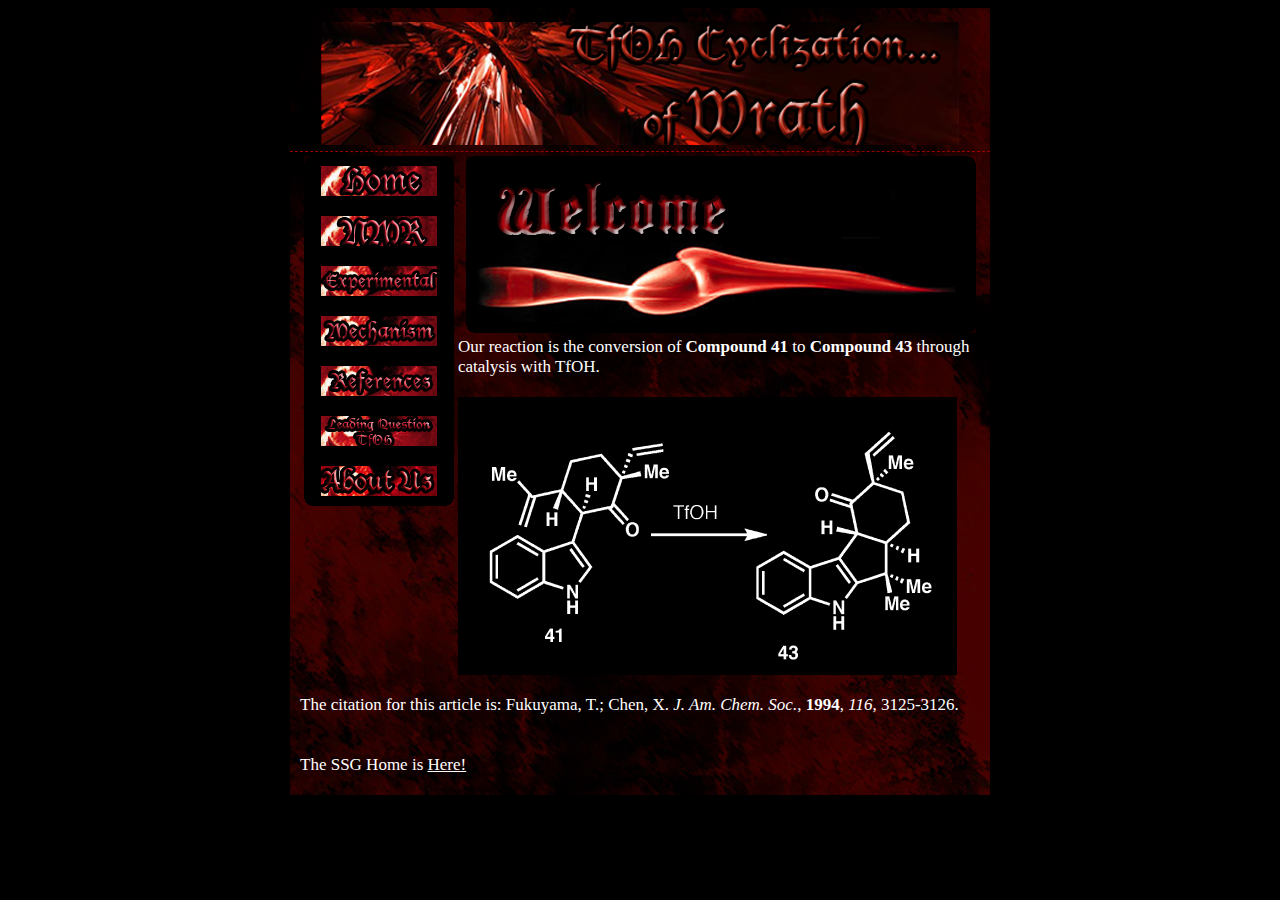
<file: index.html>
<!DOCTYPE HTML PUBLIC "-//W3C//DTD HTML 4.01 Transitional//EN" "http://www.w3.org/TR/html4/loose.dtd">
<html>
	<head>
		<meta http-equiv="Content-Type" content="text/html; charset=utf-8">
		<title>Triflic Acid Catalyzed Transformation from 41 to 43</title>
		<link rel="stylesheet" type="text/css" href="mainlayout.css">
	</head>
<body>
	<center>
		<div class="mainBody">
			<div class="pageTitle">
				<br>
				<img src="images/title.png" alt="Anthony Sottile" title="Anthony Sottile">
				
			</div>
			<div class="contentBody">
			
				<div class="imageleft">
					<center>
						<a href="index.html"><img src="images/home.png" alt="Home"></a><br><br>
						<a href="nmr.html"><img src="images/nmr.png" alt="NMR"></a><br><br>
						<a href="procedure.html"><img src="images/procedure.png" alt="Procedure"></a><br><br>
						<a href="mechanism.html"><img src="images/mechanism.png" alt="Mechanism"></a><br><br>
						<a href="reference.html"><img src="images/reference.png" alt="References"></a><br><br>
						<a href="leadingq.html"><img src="images/leadingq.png" alt="Leading Question TfOH"></a><br><br>
						<a href="aboutus.html"><img src="images/aboutus.png" alt="About Us"></a>
					</center>
					<div></div>
				</div>
				<div class="subtitle">
					<img src="images/homesub.png" alt="Welcome">
					<div></div>
				</div>
<br><br>
Our reaction is the conversion of <b>Compound 41</b> to <b>Compound 43</b> through catalysis with TfOH.
<br><br>
<img src="images/reaction.png" alt="Reaction">
<br><br>
The citation for this article is: Fukuyama, T.; Chen, X. <i>J. Am. Chem. Soc.</i>, <b>1994</b>, <i>116</i>, 3125-3126.
<br><br><br>
The SSG Home is <a href="http://www.umich.edu/~chemh215/W10HTML/SSG1/" target="_blank">Here!</a>
<br><br>
			</div>
		</div>
	</center>
</body>
</html>
</file>
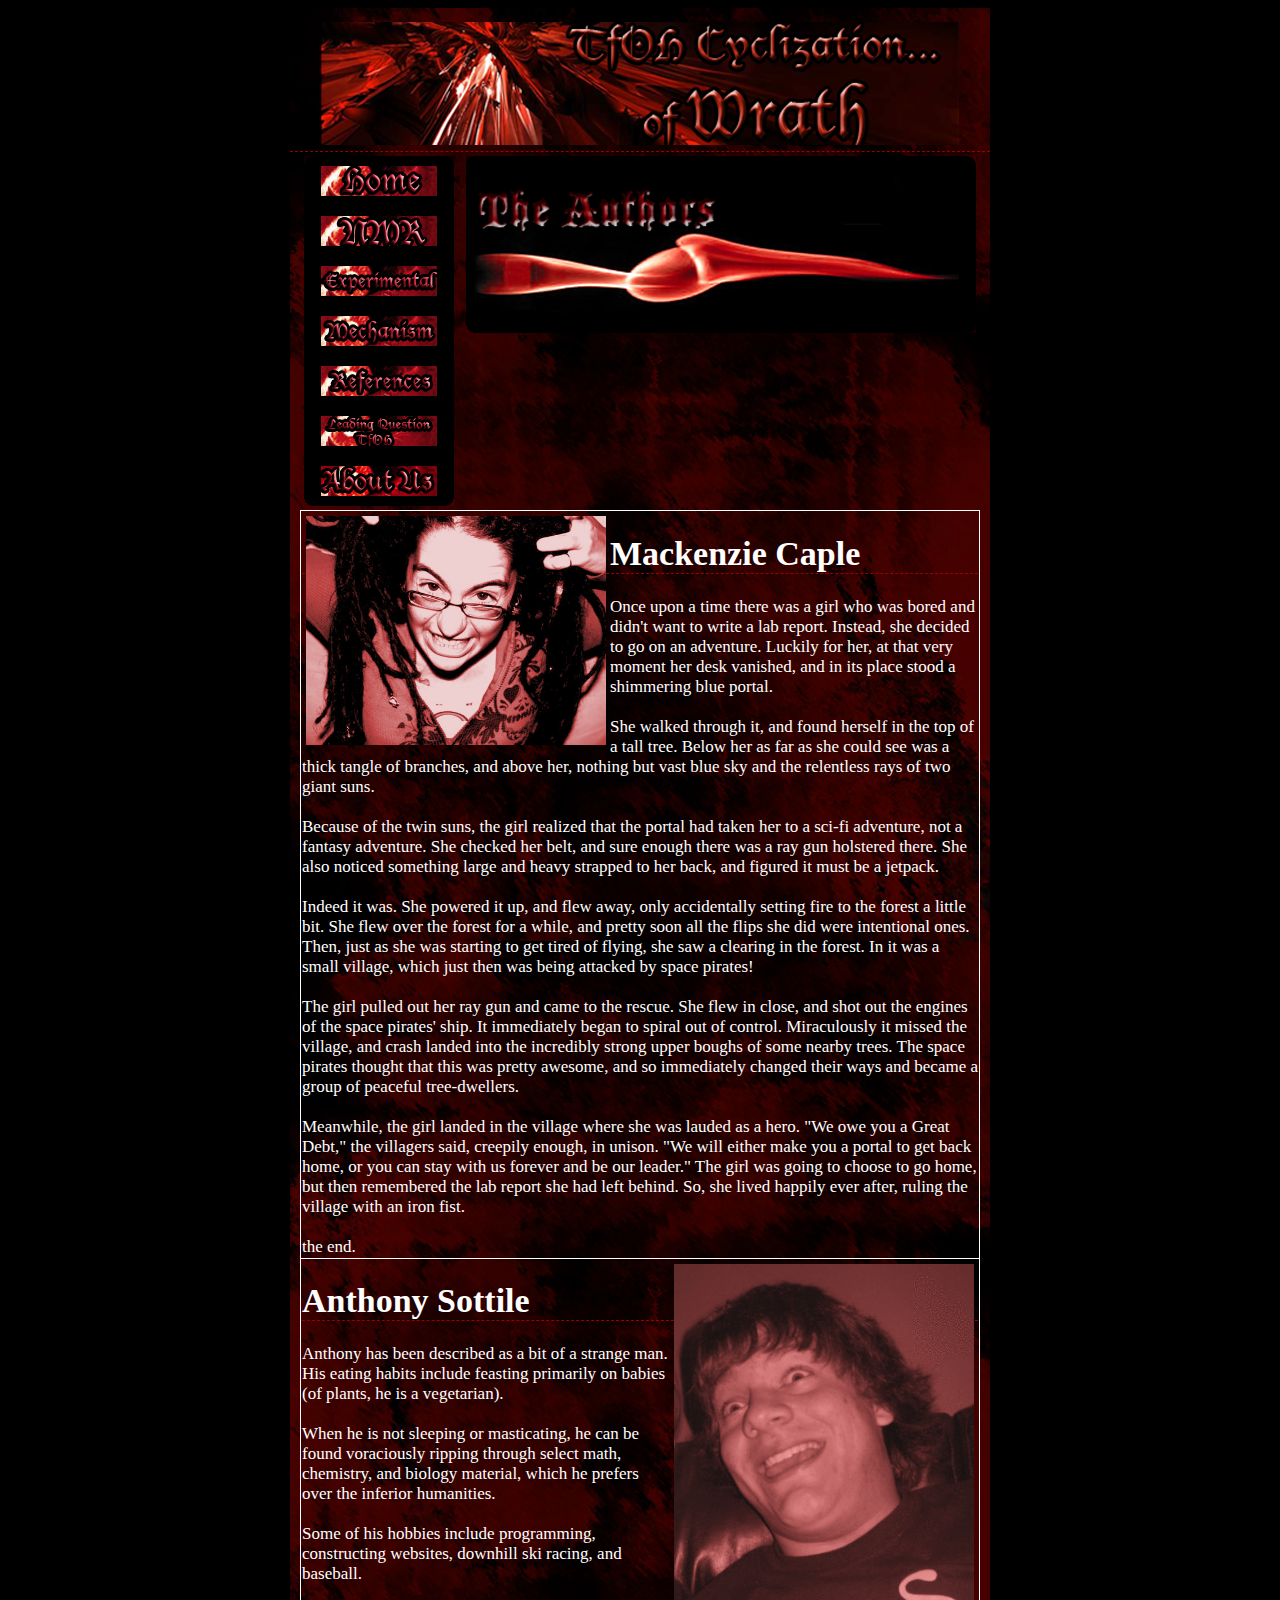
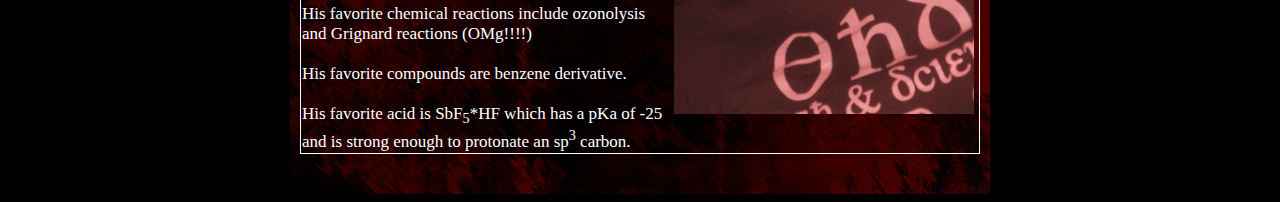
<file: aboutus.html>
<!DOCTYPE HTML PUBLIC "-//W3C//DTD HTML 4.01 Transitional//EN" "http://www.w3.org/TR/html4/loose.dtd">
<html>
	<head>
		<meta http-equiv="Content-Type" content="text/html; charset=utf-8">
		<title>About Us</title>
		<link rel="stylesheet" type="text/css" href="mainlayout.css">
	</head>
<body>
	<center>
		<div class="mainBody">
			<div class="pageTitle">
				<br>
				<img src="images/title.png" alt="Anthony Sottile" title="Anthony Sottile">
				
			</div>
			<div class="contentBody">
			
				<div class="imageleft">

					<center>
						<a href="index.html"><img src="images/home.png" alt="Home"></a><br><br>
						<a href="nmr.html"><img src="images/nmr.png" alt="NMR"></a><br><br>
						<a href="procedure.html"><img src="images/procedure.png" alt="Procedure"></a><br><br>
						<a href="mechanism.html"><img src="images/mechanism.png" alt="Mechanism"></a><br><br>
						<a href="reference.html"><img src="images/reference.png" alt="References"></a><br><br>
						<a href="leadingq.html"><img src="images/leadingq.png" alt="Leading Question TfOH"></a><br><br>
						<a href="aboutus.html"><img src="images/aboutus.png" alt="About Us"></a>

					</center>

					<div></div>

				</div>

				<div class="subtitle">
					<img src="images/aboutussub.png" alt="Welcome">
					<div></div>
				</div>

				<br><br>

				<table style="clear:both; border: 1px solid; border-color: #fff; border-collapse:collapse;" width="100%">
					<tr>
<td style="border: 1px solid; border-color: #fff; border-collapse:collapse;">
	<img src="images/mackenzie.png" alt="Mackenzie Caple" width="300px" style="float:left; margin: 4px 4px 4px 4px">
	<h1>Mackenzie Caple</h1>
	Once upon a time there was a girl who was bored and didn't want to write a lab report. Instead, she decided to go on an adventure. Luckily for her, at that very moment her desk vanished, and in its place stood a shimmering blue portal.
	<br><br>
	She walked through it, and found herself in the top of a tall tree. Below her as far as she could see was a thick tangle of branches, and above her, nothing but vast blue sky and the relentless rays of two giant suns.
	<br><br>
	Because of the twin suns, the girl realized that the portal had taken her to a sci-fi adventure, not a fantasy adventure. She checked her belt, and sure enough there was a ray gun holstered there. She also noticed something large and heavy strapped to her back, and figured it must be a jetpack.
	<br><br>
	Indeed it was. She powered it up, and flew away, only accidentally setting fire to the forest a little bit. She flew over the forest for a while, and pretty soon all the flips she did were intentional ones. Then, just as she was starting to get tired of flying, she saw a clearing in the forest. In it was a small village, which just then was being attacked by space pirates!
	<br><br>
	The girl pulled out her ray gun and came to the rescue. She flew in close, and shot out the engines of the space pirates' ship. It immediately began to spiral out of control. Miraculously it missed the village, and crash landed into the incredibly strong upper boughs of some nearby trees. The space pirates thought that this was pretty awesome, and so immediately changed their ways and became a group of peaceful tree-dwellers.
	<br><br>
	Meanwhile, the girl landed in the village where she was lauded as a hero. "We owe you a Great Debt," the villagers said, creepily enough, in unison. "We will either make you a portal to get back home, or you can stay with us forever and be our leader." The girl was going to choose to go home, but then remembered the lab report she had left behind. So, she lived happily ever after, ruling the village with an iron fist.
	<br><br>
	the end.
</td>
					</tr>
					<tr>
<td style="border: 1px solid; border-color: #fff; border-collapse:collapse;">
	<img src="images/anthony.png" alt="Anthony Sottile" width="300px" style="float:right; margin: 4px 4px 4px 4px">
	<h1>Anthony Sottile</h1>
	Anthony has been described as a bit of a strange man.  His eating habits include feasting primarily on babies (of plants, he is a vegetarian).  
	<br><br>
	When he is not sleeping or masticating, he can be found voraciously ripping through select math, chemistry, and biology material, which he prefers over the inferior humanities.
	<br><br>
	Some of his hobbies include programming, constructing websites, downhill ski racing, and baseball.
	<br><br>
	His favorite chemical reactions include ozonolysis and Grignard reactions (OMg!!!!)
	<br><br>
	His favorite compounds are benzene derivative.
	<br><br>
	His favorite acid is SbF<Sub>5</sub>*HF which has a pKa of -25 and is strong enough to protonate an sp<sup>3</sup> carbon.

</td>
					</tr>
				</table>
				<br><br>
			</div>
		</div>
	</center>
</body>
</html>
</file>
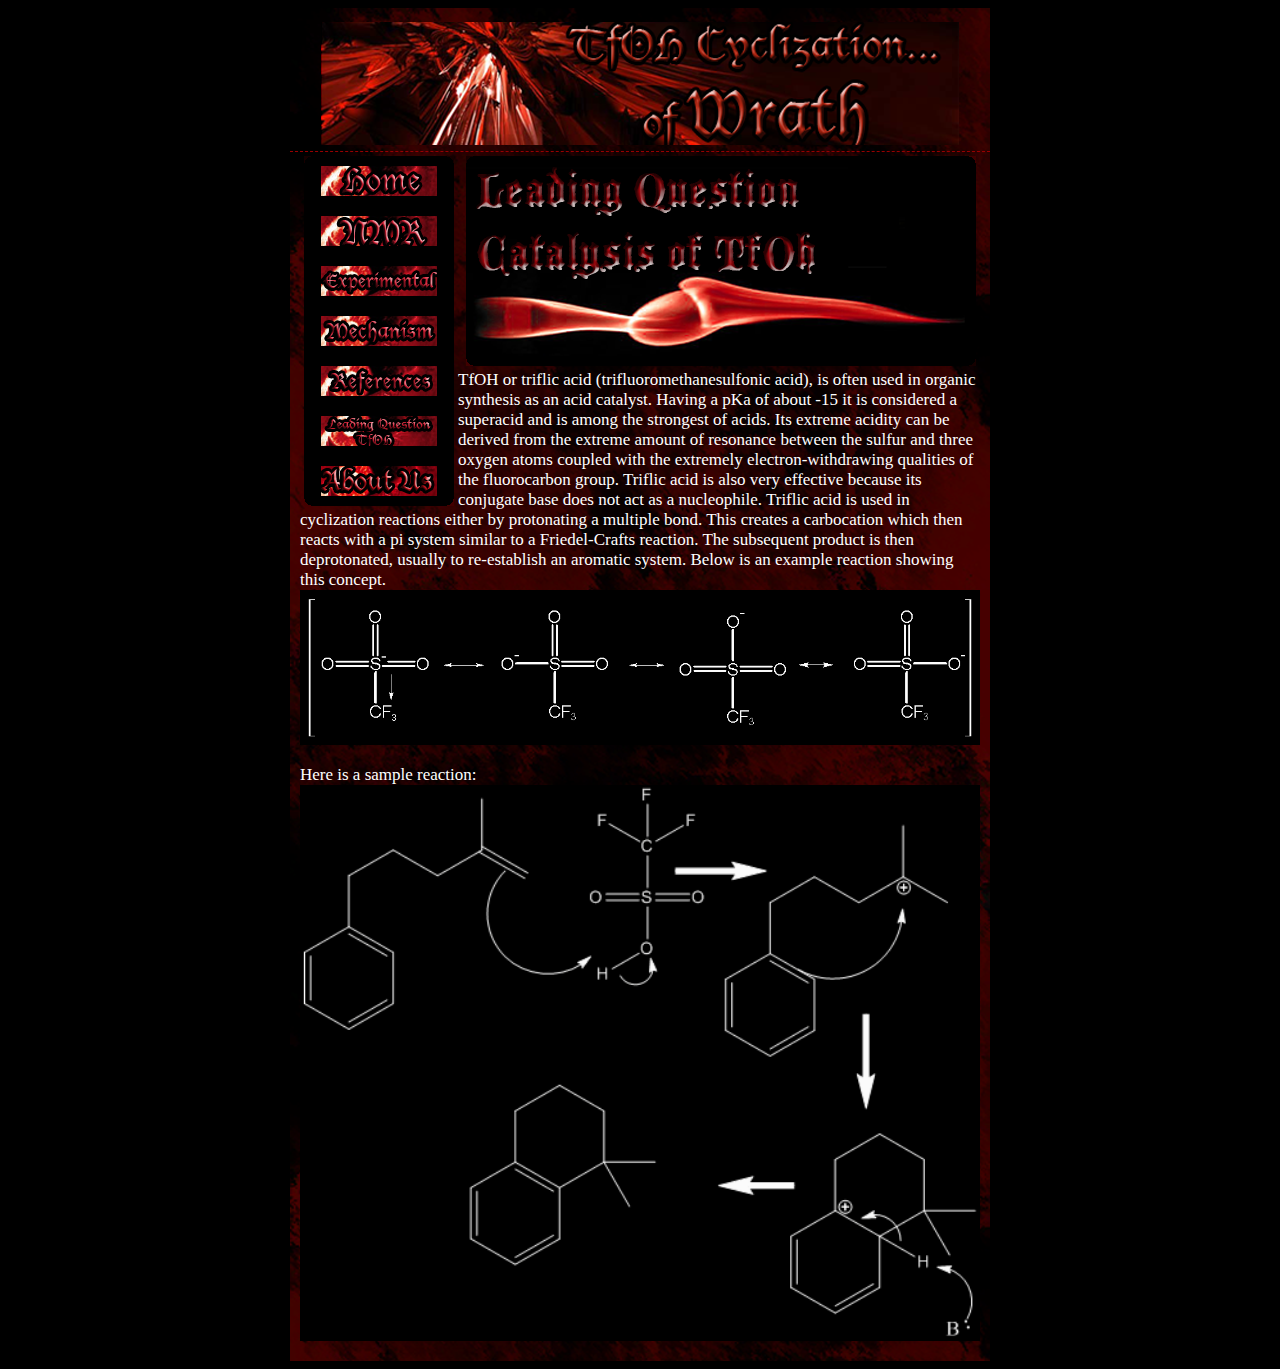
<file: leadingq.html>
<!DOCTYPE HTML PUBLIC "-//W3C//DTD HTML 4.01 Transitional//EN" "http://www.w3.org/TR/html4/loose.dtd">
<html>
	<head>
		<meta http-equiv="Content-Type" content="text/html; charset=utf-8">
		<title>Leading Question - TfOH</title>
		<link rel="stylesheet" type="text/css" href="mainlayout.css">
	</head>
<body>
	<center>
		<div class="mainBody">
			<div class="pageTitle">
				<br>
				<img src="images/title.png" alt="Anthony Sottile" title="Anthony Sottile">
				
			</div>
			<div class="contentBody">
			
				<div class="imageleft">
					<center>
						<a href="index.html"><img src="images/home.png" alt="Home"></a><br><br>
						<a href="nmr.html"><img src="images/nmr.png" alt="NMR"></a><br><br>
						<a href="procedure.html"><img src="images/procedure.png" alt="Procedure"></a><br><br>
						<a href="mechanism.html"><img src="images/mechanism.png" alt="Mechanism"></a><br><br>
						<a href="reference.html"><img src="images/reference.png" alt="References"></a><br><br>
						<a href="leadingq.html"><img src="images/leadingq.png" alt="Leading Question TfOH"></a><br><br>
						<a href="aboutus.html"><img src="images/aboutus.png" alt="About Us"></a>
					</center>
					<div></div>
				</div>
				<div class="subtitle">
					<img src="images/leadingqsub.png" alt="Leading Question - TfOH Catalysis">
					<div></div>
				</div>
<br><br>
TfOH or triflic acid (trifluoromethanesulfonic acid), is often used in organic synthesis as an acid catalyst.  Having a pKa of about -15 it is considered a superacid and is among the strongest of acids.  Its extreme acidity can be derived from the extreme amount of resonance between the sulfur and three oxygen atoms coupled with the extremely electron-withdrawing qualities of the fluorocarbon group.  Triflic acid is also very effective because its conjugate base does not act as a nucleophile.  Triflic acid is used in cyclization reactions either by protonating a multiple bond.  This creates a carbocation which then reacts with a pi system similar to a Friedel-Crafts reaction.  The subsequent product is then deprotonated, usually to re-establish an aromatic system.  Below is an example reaction showing this concept.
<img src="images/resonance.png" alt="Triflic Resonance" width="100%">
<br><br>
Here is a sample reaction:
<br>
<img src="images/samplereaction.png" alt="Sample Reaction" width="100%">
<br><br>
			</div>
		</div>
	</center>
</body>
</html>
</file>
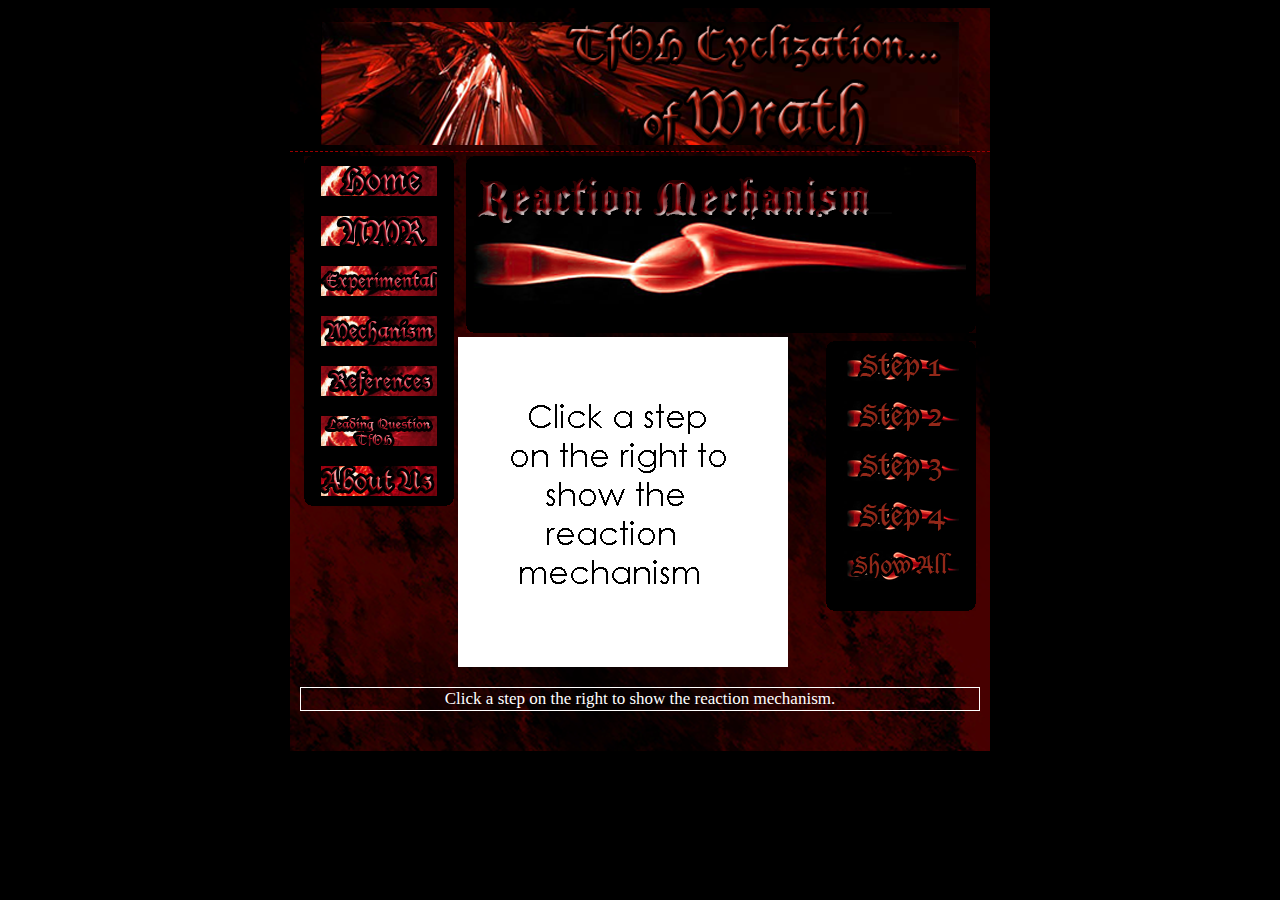
<file: mechanism.html>
<!DOCTYPE HTML PUBLIC "-//W3C//DTD HTML 4.01 Transitional//EN" "http://www.w3.org/TR/html4/loose.dtd">
<html>
	<head>
		<meta http-equiv="Content-Type" content="text/html; charset=utf-8">
		<title>Mechanism</title>
		<link rel="stylesheet" type="text/css" href="mainlayout.css">
	</head>
<body>
	<center>
		<div class="mainBody">
			<div class="pageTitle">
				<br>
				<img src="images/title.png" alt="Anthony Sottile" title="Anthony Sottile">
				
			</div>
			<div class="contentBody">
			
				<div class="imageleft">
					<center>
						<a href="index.html"><img src="images/home.png" alt="Home"></a><br><br>
						<a href="nmr.html"><img src="images/nmr.png" alt="NMR"></a><br><br>
						<a href="procedure.html"><img src="images/procedure.png" alt="Procedure"></a><br><br>
						<a href="mechanism.html"><img src="images/mechanism.png" alt="Mechanism"></a><br><br>
						<a href="reference.html"><img src="images/reference.png" alt="References"></a><br><br>
						<a href="leadingq.html"><img src="images/leadingq.png" alt="Leading Question TfOH"></a><br><br>
						<a href="aboutus.html"><img src="images/aboutus.png" alt="About Us"></a>
					</center>
					<div></div>
				</div>
				<div class="subtitle">
					<img src="images/mechanismsub.png" alt="subtitle">
					<div></div>
				</div>
<br><br>
<img src="images/mechanism.gif" alt="mechanism" id="mechanism"> 
<div style="float:right; margin: 4px 4px 4px 4px; background-color: #000; width: 150px; padding-top: 10px; background-image: url(images/imagetop.png); background-repeat: no-repeat; display: block;">
	<center>
		<a href="#" onclick="document.getElementById('mechanism').src='images/step1.gif'; document.getElementById('mechanismdesctext').innerHTML= '<b>Step 1</b><br>Rotation around sigma bond sets up reaction site.';"><img src="images/step1.png" style="border:0;" alt="Step 1"></a><br><br>
		<a href="#" onclick="document.getElementById('mechanism').src='images/step2.gif'; document.getElementById('mechanismdesctext').innerHTML= '<b>Step 2</b><br>TfOH Protonates a double bond on <b>Compound 41</b>';"><img src="images/step2.png" style="border:0;" alt="Step 2"></a><br><br>
		<a href="#" onclick="document.getElementById('mechanism').src='images/step3.gif'; document.getElementById('mechanismdesctext').innerHTML= '<b>Step 3</b><br>The carbocation undergoes an electrophilic addition and ring closure.';"><img src="images/step3.png" style="border:0;" alt="Step 3"></a><br><br>
		<a href="#" onclick="document.getElementById('mechanism').src='images/step4.gif'; document.getElementById('mechanismdesctext').innerHTML= '<b>Step 4</b><br>The ring is deprotonated to re-establish aromaticity.';"><img src="images/step4.png" style="border:0;" alt="Step 4"></a><br><br>
		<a href="#" onclick="document.getElementById('mechanism').src='images/showall.gif'; document.getElementById('mechanismdesctext').innerHTML= '<b>Step 1</b><br>Rotation around sigma bond sets up reaction site.<br><br><b>Step 2</b><br>TfOH Protonates a double bond on <b>Compound 41</b><br><br><b>Step 3</b><br>The carbocation undergoes an electrophilic addition and ring closure.<br><br><b>Step 4</b><br>The ring is deprotonated to re-establish aromaticity.';"><img src="images/showall.png" style="border:0;" alt="Show All"></a><br><br>
	</center>
	<div style="width:150px; height:10px; background-image: url(images/imagebottom.png);background-repeat:no-repeat;font-size:1px;"></div>
</div>
<br><br>
<table class="tableclass" width="100%">
	<tr>
		<td>
			<div id="mechanismdesctext">Click a step on the right to show the reaction mechanism.
			</div>
		</td>
	</tr>
</table>
<br>
<br>
			</div>
		</div>
	</center>
</body>
</html>
</file>
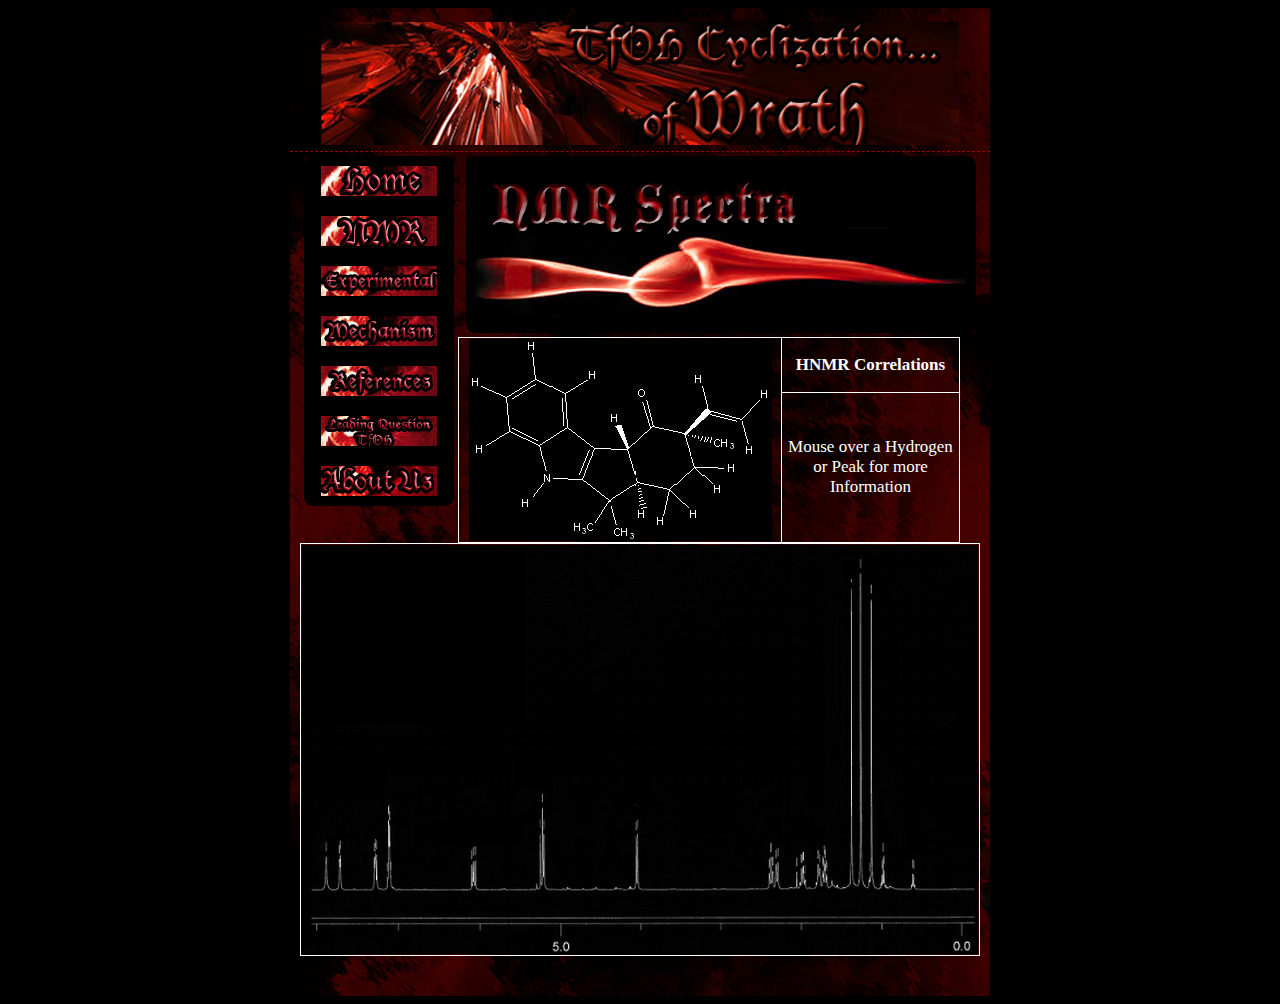
<file: nmr.html>
<!DOCTYPE HTML PUBLIC "-//W3C//DTD HTML 4.01 Transitional//EN" "http://www.w3.org/TR/html4/loose.dtd">
<html>
	<head>
		<meta http-equiv="Content-Type" content="text/html; charset=utf-8">
		<title>NMR Correlations</title>
		<link rel="stylesheet" type="text/css" href="mainlayout.css">
		<script type="text/javascript">

		function highlighthnmr(hname) {

			document.getElementById('spectra'+hname).src='images/hnmr/hnmr'+hname+'hl.png';
			
			if(hname=="6") {
				document.getElementById('structure6-1').src='images/hnmr/shnmr6-1hl.png';
				document.getElementById('structure6-2').src='images/hnmr/shnmr6-2hl.png';
			} else {
				document.getElementById('structure'+hname).src='images/hnmr/shnmr'+hname+'hl.png';
			}

		if(hname=="1") {

			infotext = "7.88 (bs, 1 H, D<sub>2</sub>O exchangeable)<br> The only possible acidic H";

		} else if (hname=="2") {
			
			infotext = "7.71 (d, J = 8.0 Hz, 1 H)<br>Aromatic Doublet";

		} else if (hname=="3") {

			infotext = "7.28 (d, J = 8.0 Hz, 1 H)<br>Aromatic Doublet";

		} else if (hname=="4") {

			infotext = "7.13 - 7.05 (m, 2 H)<br>Aromatic Multiplet";

		} else if (hname=="5") {

			infotext = "6.08 (dd, J = 17.4, 10.2 Hz, 1 H)<br>sp<sup>2</sup> Single H";

		} else if (hname=="6") {

			infotext = "5.23 (d, J= 17.4 Hz, 1 H), 5.21 (d, J = 10.2 Hz, 1 H)<br>Overlapping sp<sup>2</sup> 2-Bond neighbors";

		} else if (hname=="7") {

			infotext = "4.04 (d, J = 12.0 Hz, 1 H)<br>Single Neighbor";

		} else if (hname=="8") {

			infotext = "2.37 (td, J = 12.0, 2.4 Hz, 1 H), 2.30 (d, J = 13.8 Hz, 1 H)<br>Overlapping cyclohexane Hs";

		} else if (hname=="9") {

			infotext = "1.97 (qd, J = 13.2, 4.2 Hz, 1 H)<br>Single Hydrogen, many unequivalent neighbors";

		} else if (hname=="10") {

			infotext = "1.78 (d, J = 12.6 Hz, 1 H), 1.70 (td, J = 13.2, 4.2 Hz, 1 H)<br>Overlapping cyclohexane Hs";

		} else if (hname=="11") {

			infotext = "1.37 (s, 3 H)<br>Equivalent Methyl Hs";

		} else if (hname=="12") {

			infotext = "1.26 (s, 3 H)<br>Equivalent Methyl Hs";

		} else if (hname=="13") {

			infotext = "1.13 (s, 3 H)<br>Equivalent Methyl Hs";

		}

			document.getElementById('nmrdesc').innerHTML = infotext;

		}

		function unhighlighthnmr(hname) {

			document.getElementById('spectra'+hname).src='images/hnmr/hnmr'+hname+'.png';
			
			if(hname=="6") {
				document.getElementById('structure6-1').src='images/hnmr/shnmr6-1.png';
				document.getElementById('structure6-2').src='images/hnmr/shnmr6-2.png';
			} else {
				document.getElementById('structure'+hname).src='images/hnmr/shnmr'+hname+'.png';
			}
		
			document.getElementById('nmrdesc').innerHTML = 'Mouse over a Hydrogen or Peak for more Information';

		}
		</script>
	</head>
<body>
	<center>
		<div class="mainBody">
			<div class="pageTitle">
				<br>
				<img src="images/title.png" alt="Anthony Sottile" title="Anthony Sottile">
				
			</div>
			<div class="contentBody">
			
				<div class="imageleft">
					<center>
						<a href="index.html"><img src="images/home.png" alt="Home"></a><br><br>
						<a href="nmr.html"><img src="images/nmr.png" alt="NMR"></a><br><br>
						<a href="procedure.html"><img src="images/procedure.png" alt="Procedure"></a><br><br>
						<a href="mechanism.html"><img src="images/mechanism.png" alt="Mechanism"></a><br><br>
						<a href="reference.html"><img src="images/reference.png" alt="References"></a><br><br>
						<a href="leadingq.html"><img src="images/leadingq.png" alt="Leading Question TfOH"></a><br><br>
						<a href="aboutus.html"><img src="images/aboutus.png" alt="About Us"></a>
					</center>
					<div></div>
				</div>

				<div class="subtitle">
					<img src="images/nmrsub.png" alt="NMR">
					<div></div>
				</div>
<br><br>
<table class="tableclass" style="clear:right;"><tr><td rowspan="2" width="320">
<img src="images/hnmr/shnmr4.png" alt="4" onmouseover="highlighthnmr('4');" onmouseout="unhighlighthnmr('4');" id="structure4"><img src="images/hnmr/shnmr3.png" alt="3" onmouseover="highlighthnmr('3');" onmouseout="unhighlighthnmr('3');" id="structure3"><img src="images/hnmr/shnmr5.png" alt="5" onmouseover="highlighthnmr('5');" onmouseout="unhighlighthnmr('5');" id="structure5"><img src="images/hnmr/shnmr6-1.png" alt="6" onmouseover="highlighthnmr('6');" onmouseout="unhighlighthnmr('6');" id="structure6-1"><br>

<img src="images/hnmr/shnmr2.png" alt="2" onmouseover="highlighthnmr('2');" onmouseout="unhighlighthnmr('2');" id="structure2"><img src="images/hnmr/shnmr01.png" alt="01"><img src="images/hnmr/shnmr7.png" alt="7" onmouseover="highlighthnmr('7');" onmouseout="unhighlighthnmr('7');" id="structure7"><img src="images/hnmr/shnmr11.png" alt="11" onmouseover="highlighthnmr('11');" onmouseout="unhighlighthnmr('11');" id="structure11"><img src="images/hnmr/shnmr6-2.png" alt="6" onmouseover="highlighthnmr('6');" onmouseout="unhighlighthnmr('6');" id="structure6-2"><br>

<img src="images/hnmr/shnmr1.png" alt="1" onmouseover="highlighthnmr('1');" onmouseout="unhighlighthnmr('1');" id="structure1"><img src="images/hnmr/shnmr12.png" alt="12" onmouseover="highlighthnmr('12');" onmouseout="unhighlighthnmr('12');" id="structure12"><img src="images/hnmr/shnmr13.png" alt="13" onmouseover="highlighthnmr('13');" onmouseout="unhighlighthnmr('13');" id="structure13"><img src="images/hnmr/shnmr9.png" alt="9" onmouseover="highlighthnmr('9');" onmouseout="unhighlighthnmr('9');" id="structure9"><img src="images/hnmr/shnmr10.png" alt="10" onmouseover="highlighthnmr('10');" onmouseout="unhighlighthnmr('10');" id="structure10"><img src="images/hnmr/shnmr8.png" alt="8" onmouseover="highlighthnmr('8');" onmouseout="unhighlighthnmr('8');" id="structure8">

</td><td height="1%"><b>HNMR Correlations</b></td></tr>
<tr><td width="175"><div id="nmrdesc">Mouse over a Hydrogen or Peak for more Information</div></td></tr></table>
<table width="100%" class="tableclass"><tr><td>
<img src="images/hnmr/hnmr1.png" alt="1" onmouseover="highlighthnmr('1');" onmouseout="unhighlighthnmr('1');" id="spectra1"><img src="images/hnmr/hnmr2.png" alt="2" onmouseover="highlighthnmr('2');" onmouseout="unhighlighthnmr('2');" id="spectra2"><img src="images/hnmr/hnmr3.png" alt="3" onmouseover="highlighthnmr('3');" onmouseout="unhighlighthnmr('3');" id="spectra3"><img src="images/hnmr/hnmr4.png" alt="4" onmouseover="highlighthnmr('4');" onmouseout="unhighlighthnmr('4');" id="spectra4"><img src="images/hnmr/hnmr5.png" alt="5" onmouseover="highlighthnmr('5');" onmouseout="unhighlighthnmr('5');" id="spectra5"><img src="images/hnmr/hnmr6.png" alt="6" onmouseover="highlighthnmr('6');" onmouseout="unhighlighthnmr('6');" id="spectra6"><img src="images/hnmr/hnmr7.png" alt="7" onmouseover="highlighthnmr('7');" onmouseout="unhighlighthnmr('7');" id="spectra7"><img src="images/hnmr/hnmr8.png" alt="8" onmouseover="highlighthnmr('8');" onmouseout="unhighlighthnmr('8');" id="spectra8"><img src="images/hnmr/hnmr9.png" alt="9" onmouseover="highlighthnmr('9');" onmouseout="unhighlighthnmr('9');" id="spectra9"><img src="images/hnmr/hnmr10.png" alt="10" onmouseover="highlighthnmr('10');" onmouseout="unhighlighthnmr('10');" id="spectra10"><img src="images/hnmr/hnmr11.png" alt="11" onmouseover="highlighthnmr('11');" onmouseout="unhighlighthnmr('11');" id="spectra11"><img src="images/hnmr/hnmr12.png" alt="12" onmouseover="highlighthnmr('12');" onmouseout="unhighlighthnmr('12');" id="spectra12"><img src="images/hnmr/hnmr13.png" alt="13" onmouseover="highlighthnmr('13');" onmouseout="unhighlighthnmr('13');" id="spectra13"><img src="images/hnmr/hnmr14.png" alt="14"><img src="images/hnmr/hnmr15.png" alt="15">
</td></tr></table>
<br><br>
			</div>
		</div>
	</center>
</body>
</html>
</file>
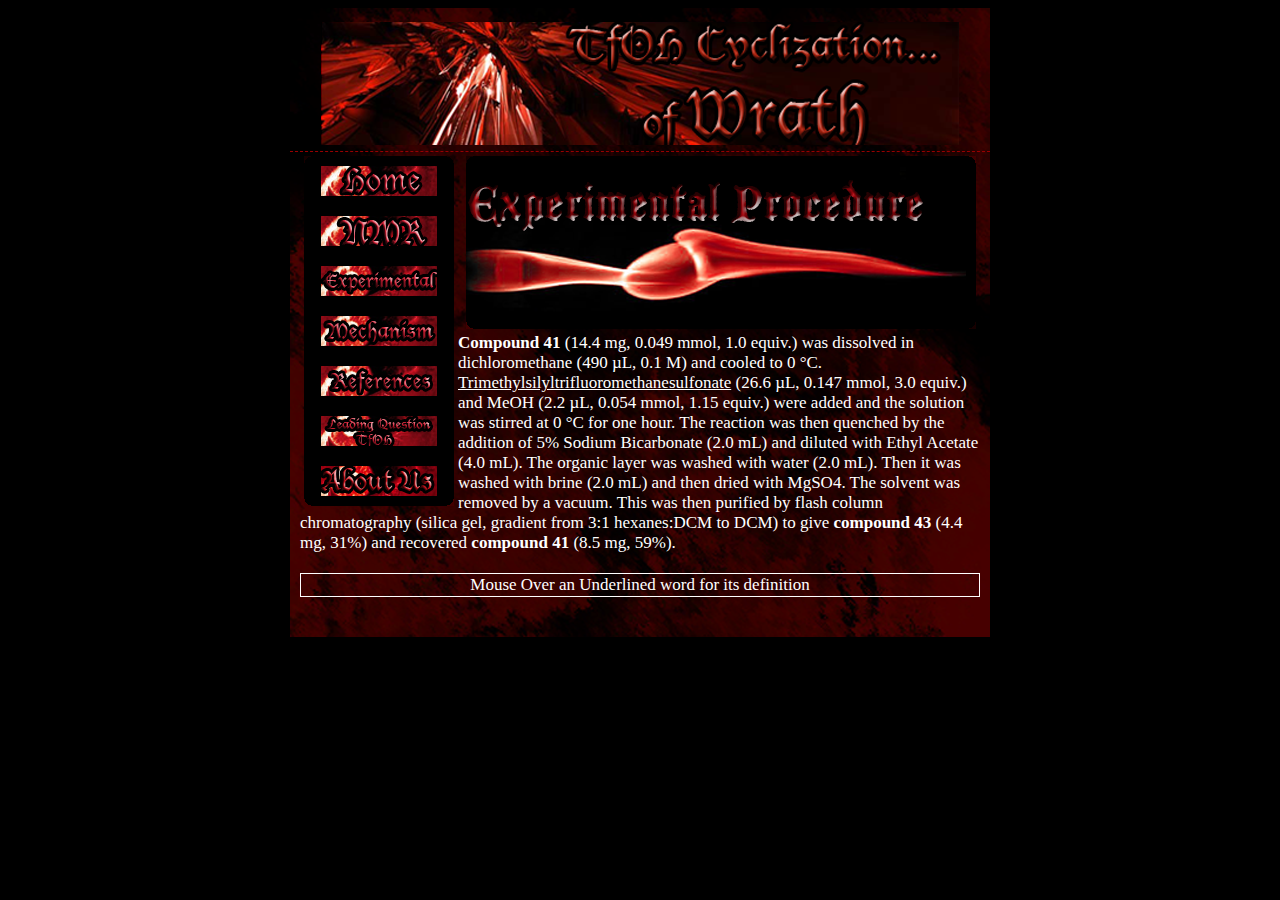
<file: procedure.html>
<!DOCTYPE HTML PUBLIC "-//W3C//DTD HTML 4.01 Transitional//EN" "http://www.w3.org/TR/html4/loose.dtd">
<html>
	<head>
		<meta http-equiv="Content-Type" content="text/html; charset=utf-8">
		<title>Experimental</title>
		<link rel="stylesheet" type="text/css" href="mainlayout.css">
	</head>
<body>
	<center>
		<div class="mainBody">
			<div class="pageTitle">
				<br>
				<img src="images/title.png" alt="Anthony Sottile" title="Anthony Sottile">
				
			</div>
			<div class="contentBody">
			
				<div class="imageleft">
					<center>
						<a href="index.html"><img src="images/home.png" alt="Home"></a><br><br>
						<a href="nmr.html"><img src="images/nmr.png" alt="NMR"></a><br><br>
						<a href="procedure.html"><img src="images/procedure.png" alt="Procedure"></a><br><br>
						<a href="mechanism.html"><img src="images/mechanism.png" alt="Mechanism"></a><br><br>
						<a href="reference.html"><img src="images/reference.png" alt="References"></a><br><br>
						<a href="leadingq.html"><img src="images/leadingq.png" alt="Leading Question TfOH"></a><br><br>
						<a href="aboutus.html"><img src="images/aboutus.png" alt="About Us"></a>
					</center>
					<div></div>
				</div>
				<div class="subtitle">
					<img src="images/proceduresub.png" alt="Experimental Procedure">
					<div></div>
				</div>
<br><br>

<b>Compound 41</b> (14.4 mg, 0.049 mmol, 1.0 equiv.) was dissolved in dichloromethane (490 &#181;L, 0.1 M) and cooled to 0 &#176;C.
 <u><span onmouseover="document.getElementById('deftext').innerHTML= '<img src=images/triflic.png alt=Triflic style=float:right;><b>Trimethylsilyltrifluoromethanesulfonate (aka Triflic acid or TfOH)</b> - An extremely strong sulfonic acid.<br>';" onmouseout="document.getElementById('deftext').innerHTML = 'Mouse Over an Underlined word for its definition';">Trimethylsilyltrifluoromethanesulfonate</span></u> (26.6 &#181;L, 0.147 mmol, 3.0 equiv.) and MeOH (2.2 &#181;L, 0.054 mmol, 1.15 equiv.) were added and the solution was stirred at 0 &#176;C for one hour.
 The reaction was then quenched by the addition of 5% Sodium Bicarbonate (2.0 mL) and diluted with Ethyl Acetate (4.0 mL).
 The organic layer was washed with water (2.0 mL). Then it was washed with brine (2.0 mL) and then dried with MgSO4.
 The solvent was removed by a vacuum.
 This was then purified by flash column chromatography (silica gel, gradient from 3:1 hexanes:DCM to DCM) to give <b>compound 43</b> (4.4 mg, 31%) and recovered <b>compound 41</b> (8.5 mg, 59%).

				<br>
<br>
<table class="tableclass" width="100%">
	<tr>
		<td>
			<div id="deftext">Mouse Over an Underlined word for its definition
			</div>
		</td>
	</tr>
</table>
<br><br>
			</div>
		</div>
	</center>
</body>
</html>
</file>
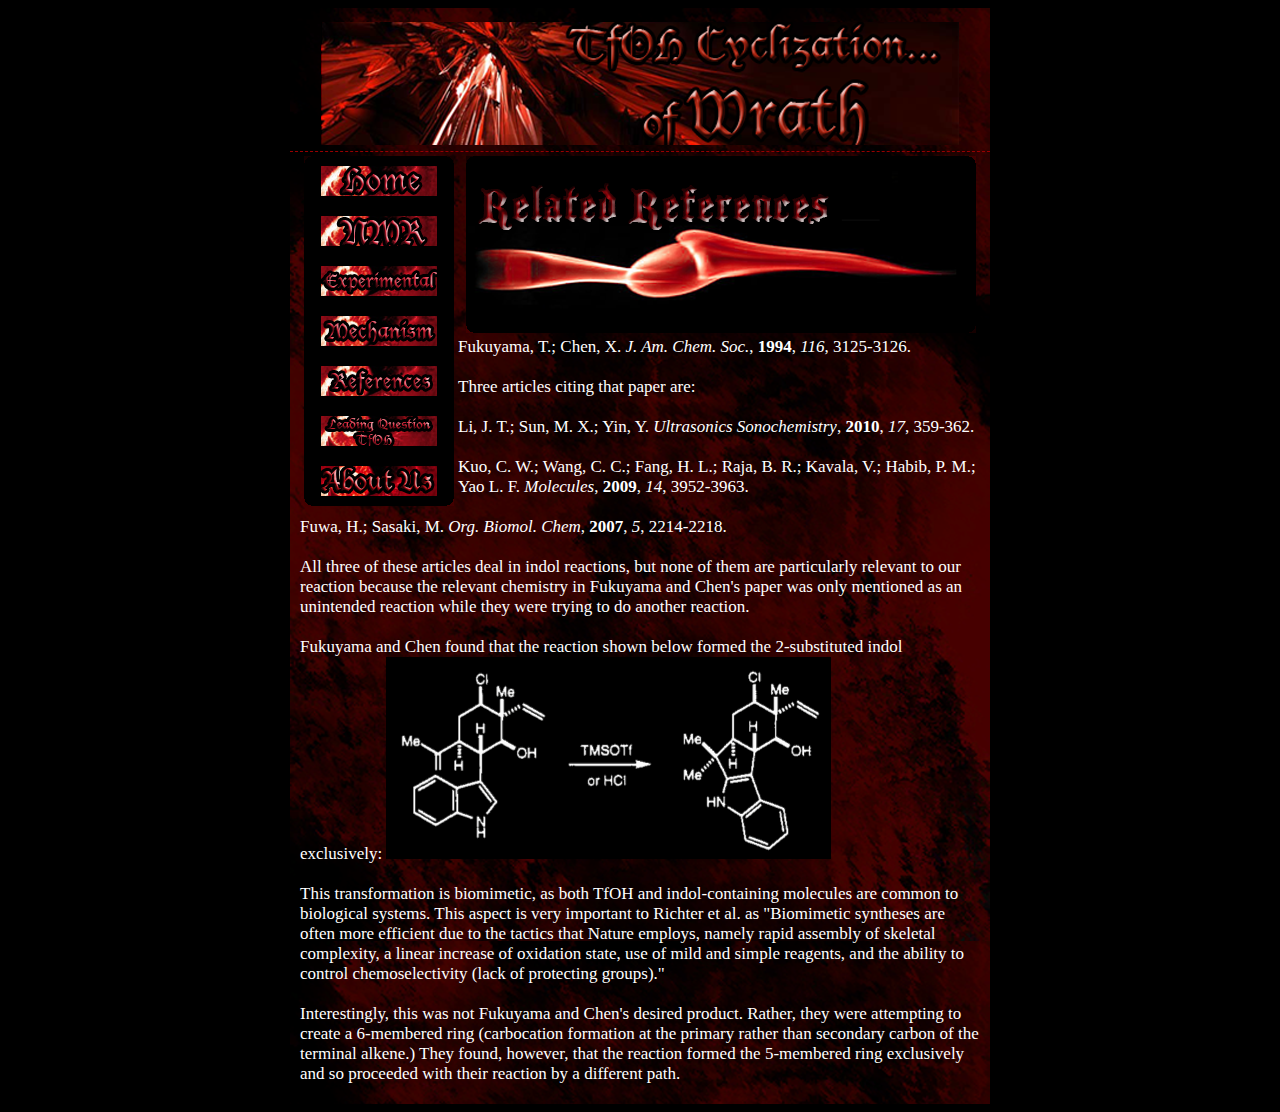
<file: reference.html>
<!DOCTYPE HTML PUBLIC "-//W3C//DTD HTML 4.01 Transitional//EN" "http://www.w3.org/TR/html4/loose.dtd">
<html>
	<head>
		<meta http-equiv="Content-Type" content="text/html; charset=utf-8">
		<title>References</title>
		<link rel="stylesheet" type="text/css" href="mainlayout.css">
	</head>
<body>
	<center>
		<div class="mainBody">
			<div class="pageTitle">
				<br>
				<img src="images/title.png" alt="Anthony Sottile" title="Anthony Sottile">
				
			</div>
			<div class="contentBody">
			
				<div class="imageleft">
					<center>
						<a href="index.html"><img src="images/home.png" alt="Home"></a><br><br>
						<a href="nmr.html"><img src="images/nmr.png" alt="NMR"></a><br><br>
						<a href="procedure.html"><img src="images/procedure.png" alt="Procedure"></a><br><br>
						<a href="mechanism.html"><img src="images/mechanism.png" alt="Mechanism"></a><br><br>
						<a href="reference.html"><img src="images/reference.png" alt="References"></a><br><br>
						<a href="leadingq.html"><img src="images/leadingq.png" alt="Leading Question TfOH"></a><br><br>
						<a href="aboutus.html"><img src="images/aboutus.png" alt="About Us"></a>
					</center>
					<div></div>
				</div>

				<div class="subtitle">
					<img src="images/referencesub.png" alt="References">
					<div></div>
				</div>
<br><br>

Fukuyama, T.; Chen, X. <i>J. Am. Chem. Soc.</i>, <b>1994</b>, <i>116</i>, 3125-3126.<br><br>

Three articles citing that paper are:<br><br>

Li, J. T.; Sun, M. X.; Yin, Y. <i>Ultrasonics Sonochemistry</i>, <b>2010</b>, <i>17</i>, 359-362. <br><br>

Kuo, C. W.; Wang, C. C.; Fang, H. L.; Raja, B. R.; Kavala, V.; Habib, P. M.; Yao L. F. <i>Molecules</i>, <b>2009</b>, <i>14</i>, 3952-3963.<br><br>

Fuwa, H.; Sasaki, M. <i>Org. Biomol. Chem</i>, <b>2007</b>, <i>5</i>, 2214-2218.<br><br>

All three of these articles deal in indol reactions, but none of them are particularly relevant to our reaction because the relevant chemistry in Fukuyama and Chen's paper was only mentioned as an unintended reaction while they were trying to do another reaction.
<br><br>
	Fukuyama and Chen found that the reaction shown below formed the 2-substituted indol exclusively:
 <img src="images/referenceimage.png" alt="Reaction"><br><br>
This transformation is biomimetic, as both TfOH and indol-containing molecules are common to biological systems.  This aspect is very important to Richter et al. as "Biomimetic syntheses are often more efficient due to the tactics that Nature employs, namely rapid assembly of skeletal complexity, a linear increase of oxidation state, use of mild and simple reagents, and the ability to control chemoselectivity (lack of protecting groups)."
<br><br>	Interestingly, this was not Fukuyama and Chen's desired product.  Rather, they were attempting to create a 6-membered ring (carbocation formation at the primary rather than secondary carbon of the terminal alkene.)  They found, however, that the reaction formed the 5-membered ring exclusively and so proceeded with their reaction by a different path.

				<br>
				<br>
			</div>

		</div>
	</center>
</body>
</html>
</file>
<file: mainlayout.css>
BODY {
background-color:#000;
}
*{
color:#fff;
}
.mainBody{
color:#fff;
width:700px;
background-color:#f00;
padding-top:6px; 
background-image: url(images/background.png);
background-position: left top;
}

.tableclass, .tableclass td {

border: 1px solid;
border-color: #fff;
border-collapse:collapse;
text-align:center;

}

a {
color:#fff;
}


.pageTitle{
height:137px;
border-bottom-style:dashed;
border-bottom-width:1px;
border-bottom-color:#900;
font-size:7px;
}

.contentBody{
font-size:17px;
text-align:left;
padding-left: 10px;
padding-right: 10px;
}



h1 {
border-bottom-style:dashed;
border-bottom-width:1px;
border-bottom-color:#900;
}

.title {
font-size: 18pt;
}




.imageleft { 
   color: #fff;
   float:left;
   margin: 4px 4px 4px 4px;
   background-color: #000;
   width: 150px;
   padding-top:10px;
   background-image: url(images/imagetop.png);
   background-repeat:no-repeat;
   display:block;
}

.imageleft div {
width:150px;
height:10px;
background-image: url(images/imagebottom.png);
background-repeat: no-repeat;
font-size:1px;
}

.imagecaption {
   text-align: center;
   text-decoration: underline;
   font-size: 8pt;
   background-color: transparent;
   color: #fff;
}


.subtitle {
float:right;
color: #fff;
margin: 4px 4px 4px 4px;
background-color:#000;
width: 510px;
padding-top: 10px;
background-image: url(images/subtitletop.png);
background-repeat:no-repeat;
display:block;
}

.subtitle div {
width: 510px;
height: 10px;
background-image: url(images/subtitlebottom.png);
background-repeat:no-repeat;
font-size:1px;
}
</file>
